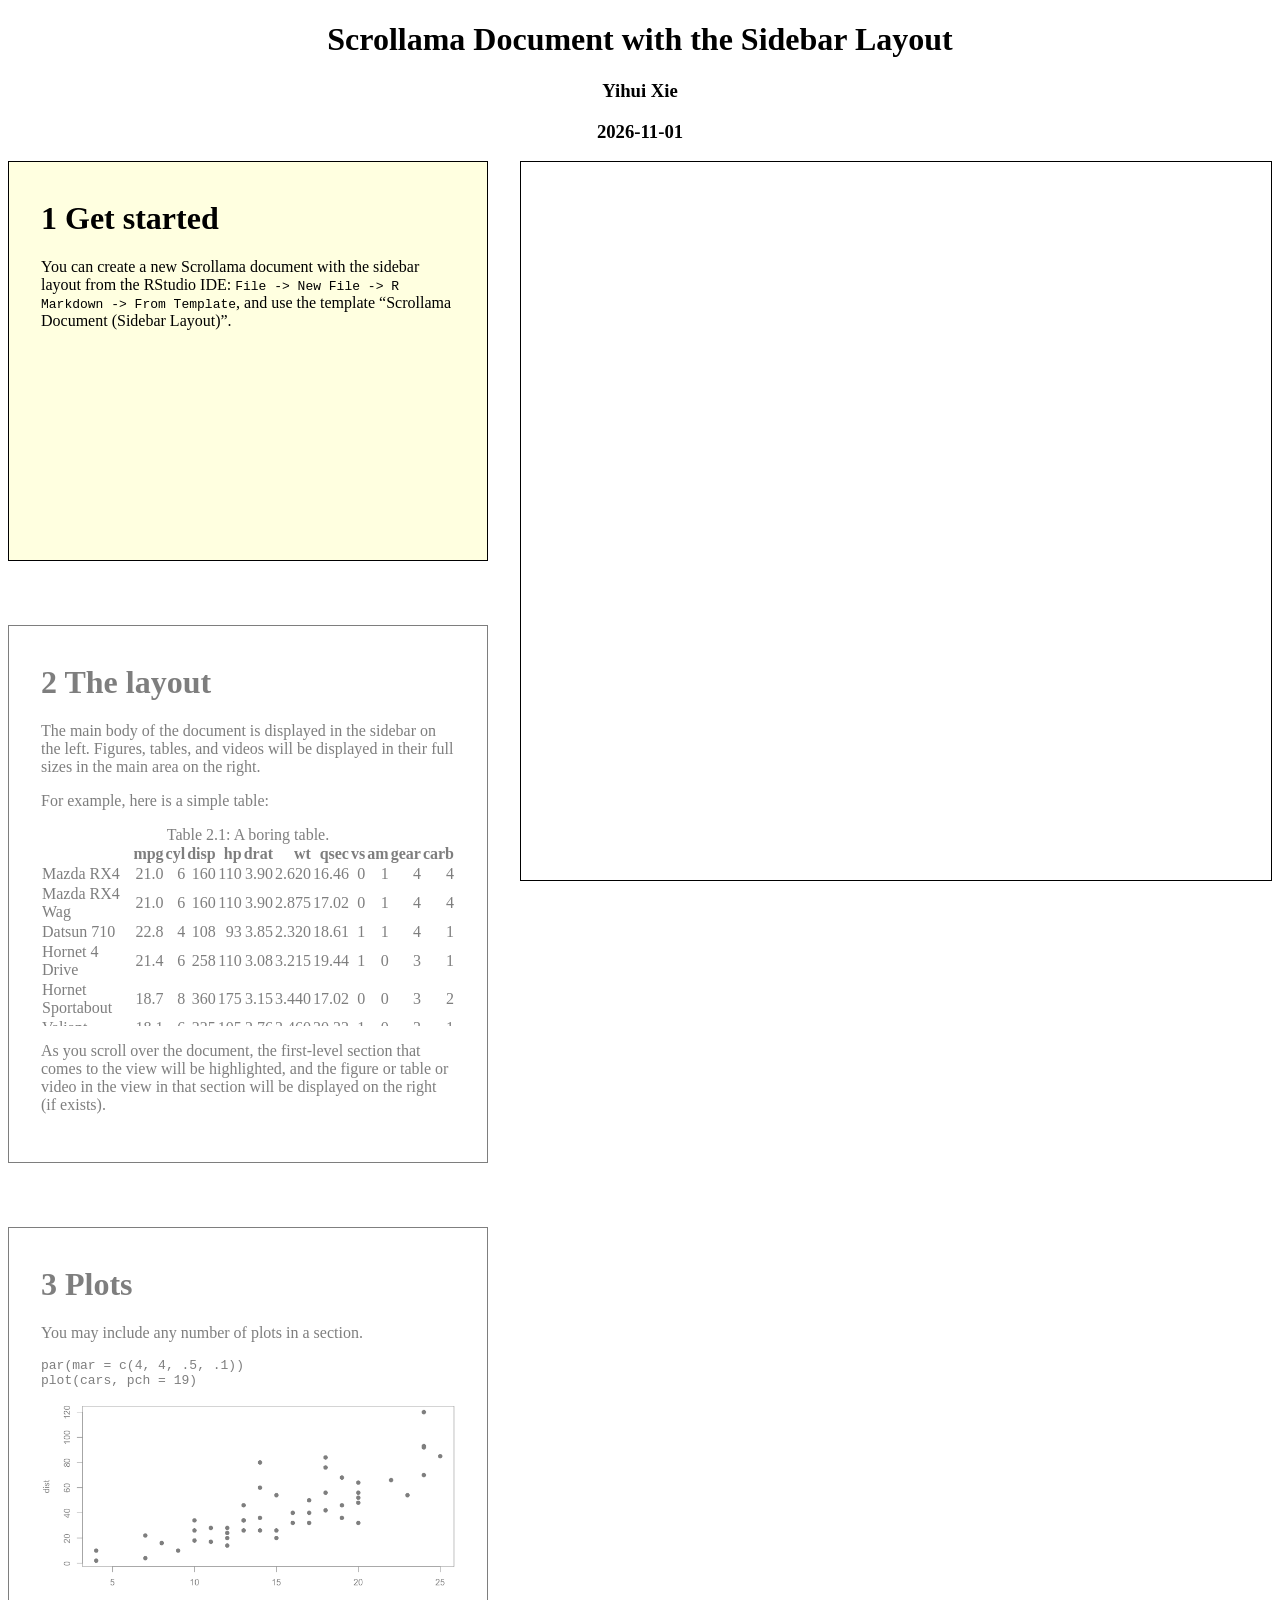
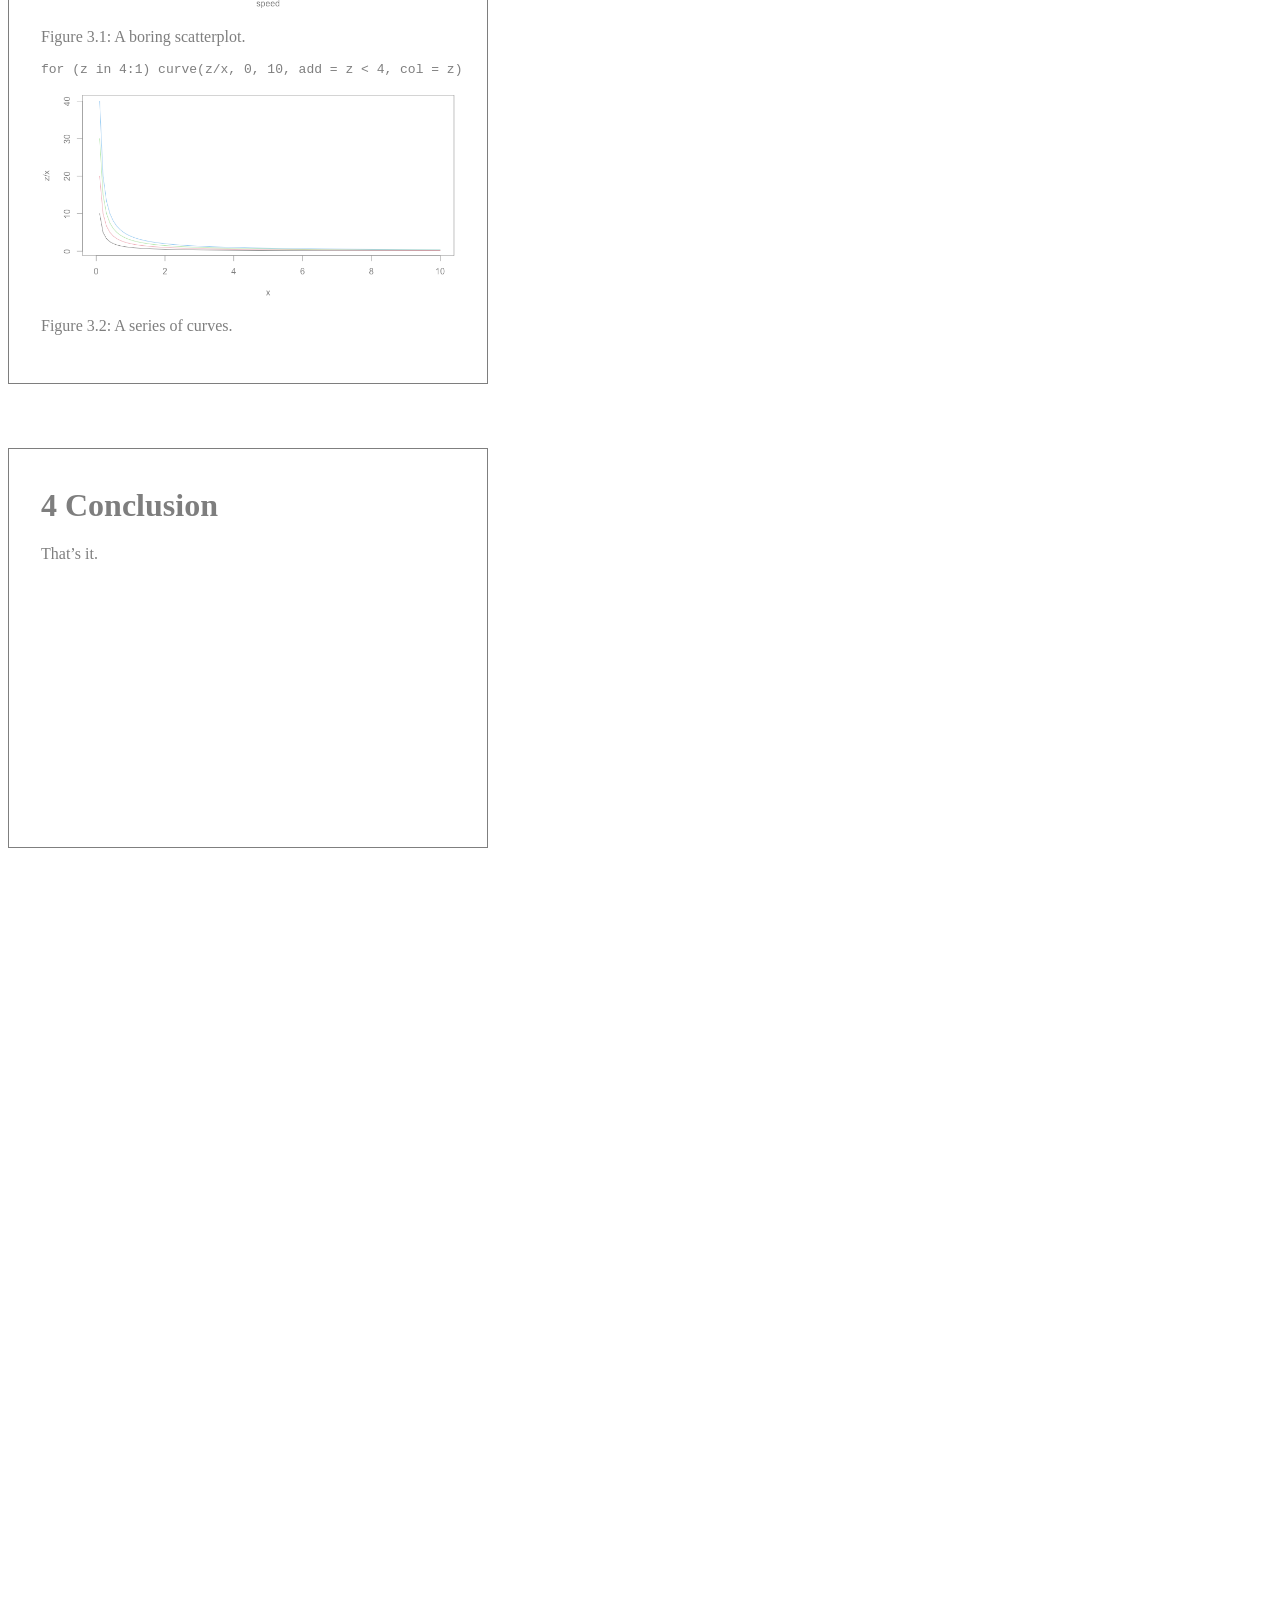
<file: doc/scrollama-sidebar.html>
<!DOCTYPE html>
<html xmlns="http://www.w3.org/1999/xhtml">
  <head>
    <meta charset="utf-8" />
    <meta http-equiv="Content-Type" content="text/html; charset=utf-8" />
    <meta name="generator" content="pandoc" />
    <meta name="viewport" content="width=device-width, initial-scale=1">

    <meta name="author" content="Yihui Xie" />
    <meta name="date" content="2026-11-01" />
    <title>Scrollama Document with the Sidebar Layout</title>
    <style>
* {
box-sizing: border-box;
max-width: 100%;
}
.header {
text-align: center;
}
.main {
display: flex;
}
.sidebar table {
display: block;
max-height: 200px;
overflow: hidden;
}
.sidebar {
max-width: 30rem;
}
.exhibit {
width: 100%;
position: sticky;
border: 1px solid;
top: 10vh;
height: 80vh;
margin-left: 2em;
padding: 2em;
display: flex;
justify-content: center;
align-items: center;
}
.exhibit * {
max-height: 100%;
}
.exhibit > table, .exhibit > iframe {
width: 100%;
}
.exhibit tr {
border-top: 1px solid #ccc;
border-bottom: 1px solid #ccc;
}
.exhibit th, .exhibit td {
padding: 5px;
}
</style>
        <script>!function(e,t){"object"==typeof exports&&"undefined"!=typeof module?module.exports=t():"function"==typeof define&&define.amd?define(t):e.scrollama=t()}(this,function(){"use strict";function e(e){for(var t=e.length,n=[],r=0;r<t;r+=1)n.push(e[r]);return n}function t(e){return"scrollama__debug-offset--"+e.id}function n(e){!function(e){var n=e.id,r=e.offsetVal,o=e.stepClass,i=document.createElement("div");i.setAttribute("id",t({id:n})),i.setAttribute("class","scrollama__debug-offset"),i.style.position="fixed",i.style.left="0",i.style.width="100%",i.style.height="0px",i.style.borderTop="2px dashed black",i.style.zIndex="9999";var s=document.createElement("p");s.innerText='".'+o+'" trigger: '+r,s.style.fontSize="12px",s.style.fontFamily="monospace",s.style.color="black",s.style.margin="0",s.style.padding="6px",i.appendChild(s),document.body.appendChild(i)}({id:e.id,offsetVal:e.offsetVal,stepClass:e.stepEl[0].getAttribute("class")})}function r(e){var n=e.id,r=(e.stepOffsetHeight,e.offsetMargin);e.offsetVal;!function(e){var n=e.id,r=e.offsetMargin,o=(e.offsetVal,t({id:n}));document.querySelector("#"+o).style.top=r+"px"}({id:n,offsetMargin:r})}function o(e){var t=e.id,n=e.index,r=e.state,o=function(e){return"scrollama__debug-step--"+e.id+"-"+e.i}({id:t,i:n}),i=document.querySelector("#"+o+"_above"),s=document.querySelector("#"+o+"_below"),a="enter"===r?"block":"none";i&&(i.style.display=a),s&&(s.style.display=a)}return function(){var t=["stepAbove","stepBelow","stepProgress","viewportAbove","viewportBelow"],i={stepEnter:function(){},stepExit:function(){},stepProgress:function(){}},s={},a=null,f=[],u=[],c=[],d=[],p=0,l=0,v=0,g=0,m=0,b=0,x=!1,w=!1,h=!1,y=!1,E=!1,M=!1,A="down",O=[];function I(e){var t=0;if(e.offsetParent)do{t+=e.offsetTop,e=e.offsetParent}while(e);return t<0?0:t}function S(e){return+e.getAttribute("data-scrollama-index")}function H(){window.pageYOffset>m?A="down":window.pageYOffset<m&&(A="up"),m=window.pageYOffset}function P(e){s[e]&&s[e].forEach(function(e){return e.disconnect()})}function q(){var e,t;v=window.innerHeight,e=document.body,t=document.documentElement,g=Math.max(e.scrollHeight,e.offsetHeight,t.clientHeight,t.scrollHeight,t.offsetHeight),l=p*v,x&&(u=f.map(function(e){return e.offsetHeight}),c=f.map(I),w&&F()),h&&r({id:a,stepOffsetHeight:u,offsetMargin:l,offsetVal:p})}function _(e){if(e&&!w)return x&&F(),w=!0,!0;t.forEach(P),w=!1}function C(e,t){var n=S(e);void 0!==t&&(d[n].progress=t);var r={element:e,index:n,progress:d[n].progress};"enter"===d[n].state&&i.stepProgress(r)}function V(e,t){if("above"===t)for(var n=0;n<e;n++){var r=d[n];"enter"!==r.state&&"down"!==r.direction?(k(f[n],"down",!1),j(f[n],"down")):"enter"===r.state&&j(f[n],"down")}else if("below"===t)for(var o=d.length-1;o>e;o--){var i=d[o];"enter"===i.state&&j(f[o],"up"),"down"===i.direction&&(k(f[o],"up",!1),j(f[o],"up"))}}function k(e,t,n){void 0===n&&(n=!0);var r=S(e),s={element:e,index:r,direction:t};d[r].direction=t,d[r].state="enter",E&&n&&"down"===t&&V(r,"above"),E&&n&&"up"===t&&V(r,"below"),i.stepEnter&&!O[r]&&(i.stepEnter(s,d),h&&o({id:a,index:r,state:"enter"}),M&&(O[r]=!0)),y&&C(e)}function j(e,t){var n=S(e),r={element:e,index:n,direction:t};y&&("down"===t&&d[n].progress<1?C(e,1):"up"===t&&d[n].progress>0&&C(e,0)),d[n].direction=t,d[n].state="exit",i.stepExit(r,d),h&&o({id:a,index:n,state:"exit"})}function T(e){var t=e[0];H();var n=t.isIntersecting,r=t.boundingClientRect,o=t.target,i=r.top,s=r.bottom,a=i-l,f=s-l,u=S(o),c=d[u];n&&a<=0&&f>=0&&"down"===A&&"enter"!==c.state&&k(o,A),!n&&a>0&&"up"===A&&"enter"===c.state&&j(o,A)}function R(e){var t=e[0];H();var n=t.isIntersecting,r=t.boundingClientRect,o=t.target,i=r.top,s=r.bottom,a=i-l,f=s-l,u=S(o),c=d[u];n&&a<=0&&f>=0&&"up"===A&&"enter"!==c.state&&k(o,A),!n&&f<0&&"down"===A&&"enter"===c.state&&j(o,A)}function z(e){var t=e[0];H();var n=t.isIntersecting,r=t.target,o=S(r),i=d[o];n&&"down"===A&&"down"!==i.direction&&"enter"!==i.state&&(k(r,"down"),j(r,"down"))}function B(e){var t=e[0];H();var n=t.isIntersecting,r=t.target,o=S(r),i=d[o];n&&"up"===A&&"down"===i.direction&&"enter"!==i.state&&(k(r,"up"),j(r,"up"))}function N(e){var t=e[0];H();var n=t.isIntersecting,r=t.intersectionRatio,o=t.boundingClientRect,i=t.target,s=o.bottom;n&&s-l>=0&&C(i,+r.toFixed(3))}function Y(){s.stepProgress=f.map(function(e,t){var n=u[t]-l+"px 0px "+(-v+l)+"px 0px",r=function(e){for(var t=Math.ceil(e/b),n=[],r=1/t,o=0;o<t;o++)n.push(o*r);return n}(u[t]),o=new IntersectionObserver(N,{rootMargin:n,threshold:r});return o.observe(e),o})}function F(){t.forEach(P),s.viewportAbove=f.map(function(e,t){var n=g-c[t],r=l-v-u[t],o=new IntersectionObserver(z,{rootMargin:n+"px 0px "+r+"px 0px"});return o.observe(e),o}),s.viewportBelow=f.map(function(e,t){var n=-l-u[t],r=l-v+u[t]+g,o=new IntersectionObserver(B,{rootMargin:n+"px 0px "+r+"px 0px"});return o.observe(e),o}),s.stepAbove=f.map(function(e,t){var n=-l+u[t],r=new IntersectionObserver(T,{rootMargin:n+"px 0px "+(l-v)+"px 0px"});return r.observe(e),r}),s.stepAbove=f.map(function(e,t){var n=-l,r=l-v+u[t],o=new IntersectionObserver(R,{rootMargin:n+"px 0px "+r+"px 0px"});return o.observe(e),o}),y&&Y()}var D={};return D.setup=function(t){var r=t.step,o=t.offset;void 0===o&&(o=.5);var i=t.progress;void 0===i&&(i=!1);var s=t.threshold;void 0===s&&(s=4);var u=t.debug;void 0===u&&(u=!1);var c=t.order;void 0===c&&(c=!0);var l,v,g,m,w,A=t.once;return void 0===A&&(A=!1),v=(l="abcdefghijklmnopqrstuv").length,g=Date.now(),a=""+[0,0,0].map(function(e){return l[Math.floor(Math.random()*v)]}).join("")+g,m=r,void 0===w&&(w=document),(f="string"==typeof m?e(w.querySelectorAll(m)):m instanceof Element?e([m]):m instanceof NodeList?e(m):m instanceof Array?m:[]).length?(h=u,y=i,E=c,M=A,D.offsetTrigger(o),b=Math.max(1,+s),x=!0,h&&n({id:a,stepEl:f,offsetVal:p}),f.forEach(function(e,t){return e.setAttribute("data-scrollama-index",t)}),d=f.map(function(){return{direction:null,state:null,progress:0}}),q(),D.enable(),D):(console.error("scrollama error: no step elements"),D)},D.resize=function(){return q(),D},D.enable=function(){return _(!0),D},D.disable=function(){return _(!1),D},D.destroy=function(){_(!1),Object.keys(i).forEach(function(e){return i[e]=null}),Object.keys(s).forEach(function(e){return s[e]=null})},D.offsetTrigger=function(e){return e&&!isNaN(e)?(p=Math.min(Math.max(0,e),1),D):p},D.onStepEnter=function(e){return"function"==typeof e?i.stepEnter=e:console.error("scrollama error: onStepEnter requires a function"),D},D.onStepExit=function(e){return"function"==typeof e?i.stepExit=e:console.error("scrollama error: onStepExit requires a function"),D},D.onStepProgress=function(e){return"function"==typeof e?i.stepProgress=e:console.error("scrollama error: onStepProgress requires a function"),D},D}});
</script>
    
    
  </head>
  <body>

<div class="header">
<h1 class="title toc-ignore">Scrollama Document with the Sidebar Layout</h1>
<h3 class="author">Yihui Xie</h3>
<h3 class="date">2026-11-01</h3>
</div>

<div class="main">
<div class="sidebar"><style type="text/css">
.level1 {
min-height: 400px;
border: 1px solid;
margin-bottom: 4em;
padding: 1em 2em 2em;
opacity: .5;
}
.is-active {
opacity: 1;
background-color: lightyellow;
}
body {
margin-bottom: 80vh;
}
table {
border-collapse: collapse;
}
</style>
<div id="get-started" class="section level1" number="1">
<h1><span class="header-section-number">1</span> Get started</h1>
<p>You can create a new Scrollama document with the sidebar layout from the RStudio IDE: <code>File -&gt; New File -&gt; R Markdown -&gt; From Template</code>, and use the template “Scrollama Document (Sidebar Layout)”.</p>
</div>
<div id="the-layout" class="section level1" number="2">
<h1><span class="header-section-number">2</span> The layout</h1>
<p>The main body of the document is displayed in the sidebar on the left. Figures, tables, and videos will be displayed in their full sizes in the main area on the right.</p>
<p>For example, here is a simple table:</p>
<table style="width:100%;">
<caption><span id="tab:unnamed-chunk-2">Table 2.1: </span>A boring table.</caption>
<colgroup>
<col width="26%" />
<col width="7%" />
<col width="5%" />
<col width="7%" />
<col width="5%" />
<col width="7%" />
<col width="8%" />
<col width="8%" />
<col width="4%" />
<col width="4%" />
<col width="7%" />
<col width="7%" />
</colgroup>
<thead>
<tr class="header">
<th align="left"></th>
<th align="right">mpg</th>
<th align="right">cyl</th>
<th align="right">disp</th>
<th align="right">hp</th>
<th align="right">drat</th>
<th align="right">wt</th>
<th align="right">qsec</th>
<th align="right">vs</th>
<th align="right">am</th>
<th align="right">gear</th>
<th align="right">carb</th>
</tr>
</thead>
<tbody>
<tr class="odd">
<td align="left">Mazda RX4</td>
<td align="right">21.0</td>
<td align="right">6</td>
<td align="right">160</td>
<td align="right">110</td>
<td align="right">3.90</td>
<td align="right">2.620</td>
<td align="right">16.46</td>
<td align="right">0</td>
<td align="right">1</td>
<td align="right">4</td>
<td align="right">4</td>
</tr>
<tr class="even">
<td align="left">Mazda RX4 Wag</td>
<td align="right">21.0</td>
<td align="right">6</td>
<td align="right">160</td>
<td align="right">110</td>
<td align="right">3.90</td>
<td align="right">2.875</td>
<td align="right">17.02</td>
<td align="right">0</td>
<td align="right">1</td>
<td align="right">4</td>
<td align="right">4</td>
</tr>
<tr class="odd">
<td align="left">Datsun 710</td>
<td align="right">22.8</td>
<td align="right">4</td>
<td align="right">108</td>
<td align="right">93</td>
<td align="right">3.85</td>
<td align="right">2.320</td>
<td align="right">18.61</td>
<td align="right">1</td>
<td align="right">1</td>
<td align="right">4</td>
<td align="right">1</td>
</tr>
<tr class="even">
<td align="left">Hornet 4 Drive</td>
<td align="right">21.4</td>
<td align="right">6</td>
<td align="right">258</td>
<td align="right">110</td>
<td align="right">3.08</td>
<td align="right">3.215</td>
<td align="right">19.44</td>
<td align="right">1</td>
<td align="right">0</td>
<td align="right">3</td>
<td align="right">1</td>
</tr>
<tr class="odd">
<td align="left">Hornet Sportabout</td>
<td align="right">18.7</td>
<td align="right">8</td>
<td align="right">360</td>
<td align="right">175</td>
<td align="right">3.15</td>
<td align="right">3.440</td>
<td align="right">17.02</td>
<td align="right">0</td>
<td align="right">0</td>
<td align="right">3</td>
<td align="right">2</td>
</tr>
<tr class="even">
<td align="left">Valiant</td>
<td align="right">18.1</td>
<td align="right">6</td>
<td align="right">225</td>
<td align="right">105</td>
<td align="right">2.76</td>
<td align="right">3.460</td>
<td align="right">20.22</td>
<td align="right">1</td>
<td align="right">0</td>
<td align="right">3</td>
<td align="right">1</td>
</tr>
</tbody>
</table>
<p>As you scroll over the document, the first-level section that comes to the view will be highlighted, and the figure or table or video in the view in that section will be displayed on the right (if exists).</p>
</div>
<div id="plots" class="section level1" number="3">
<h1><span class="header-section-number">3</span> Plots</h1>
<p>You may include any number of plots in a section.</p>
<div class="sourceCode" id="cb1"><pre class="sourceCode r"><code class="sourceCode r"><span id="cb1-1"><a href="#cb1-1" tabindex="-1"></a><span class="fu">par</span>(<span class="at">mar =</span> <span class="fu">c</span>(<span class="dv">4</span>, <span class="dv">4</span>, .<span class="dv">5</span>, .<span class="dv">1</span>))</span>
<span id="cb1-2"><a href="#cb1-2" tabindex="-1"></a><span class="fu">plot</span>(cars, <span class="at">pch =</span> <span class="dv">19</span>)</span></code></pre></div>
<div class="figure"><span style="display:block;" id="fig:unnamed-chunk-3-1"></span>
<img role="img" aria-label="A boring scatterplot." src="[data-uri]" alt="A boring scatterplot." />
<p class="caption">
Figure 3.1: A boring scatterplot.
</p>
</div>
<div class="sourceCode" id="cb2"><pre class="sourceCode r"><code class="sourceCode r"><span id="cb2-1"><a href="#cb2-1" tabindex="-1"></a><span class="cf">for</span> (z <span class="cf">in</span> <span class="dv">4</span><span class="sc">:</span><span class="dv">1</span>) <span class="fu">curve</span>(z<span class="sc">/</span>x, <span class="dv">0</span>, <span class="dv">10</span>, <span class="at">add =</span> z <span class="sc">&lt;</span> <span class="dv">4</span>, <span class="at">col =</span> z)</span></code></pre></div>
<div class="figure"><span style="display:block;" id="fig:unnamed-chunk-3-2"></span>
<img role="img" aria-label="A series of curves." src="[data-uri]" alt="A series of curves." />
<p class="caption">
Figure 3.2: A series of curves.
</p>
</div>
</div>
<div id="conclusion" class="section level1" number="4">
<h1><span class="header-section-number">4</span> Conclusion</h1>
<p>That’s it.</p>
</div></div>
<div class="exhibit"></div>
</div>

<script>
(function() {
  var scroller = scrollama(),
      selector = ['div.figure', 'p > img', 'table', 'video', 'embed', 'iframe'],
      container = document.querySelector(".exhibit");
  // all step elements should be under <div class="sidebar">
  selector = selector.map(function(x) { return '.sidebar ' + x; }).join(', ');

  scroller.setup({"step": '.level1, ' + selector})
    .onStepEnter(res => {
      var el = res.element;
      var ex = el;
      // if the current step element is a section, look for the first figure /
      // table / whatever and display it in the main area
      if (el.classList.contains("section")) {
        el.classList.add("is-active");
        ex = el.querySelector(selector);
        if (!ex) {
          container.innerHTML = "";
          return;
        }
      }
      // show the full <div class="figure"> for an image wrapped in such a div
      if (ex.nodeName === "img" && ex.parentNode.classList.contains("figure")) {
        ex = ex.parentNode;
      }
      container.innerHTML = "";
      container.append(ex.cloneNode(true));
      // remove the hard-coded widths on elements to be displayed in main area
      var els = container.querySelectorAll("*[width]");
      for (var i = 0; i < els.length; i++) {
        els[i].removeAttribute('width');
      }
    })
    .onStepExit(res => {
      res.element.classList.remove("is-active");
    });

  window.addEventListener("resize", scroller.resize);
})();
</script>



  </body>
</html>
</file>
